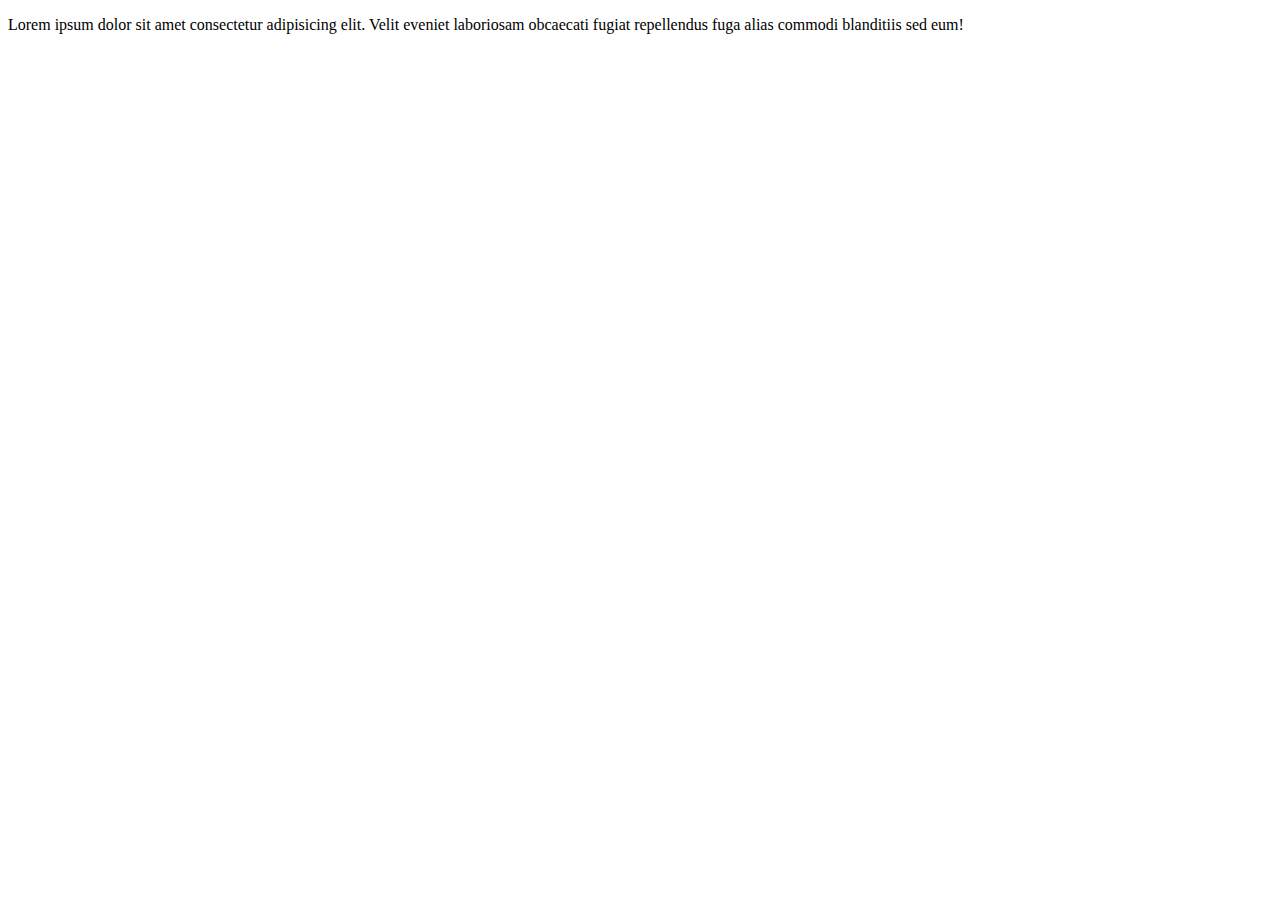
<file: index.html>
<!DOCTYPE html>
<html lang="en">
<head>
    <meta charset="UTF-8">
    <meta name="viewport" content="width=device-width, initial-scale=1.0">
    <title>JS-Learning</title>
</head>
<body>
    <p>Lorem ipsum dolor sit amet consectetur adipisicing elit. Velit eveniet laboriosam obcaecati fugiat repellendus fuga alias commodi blanditiis sed eum!</p>


    <script src="main.js"></script>
</body>
</html>
</file>
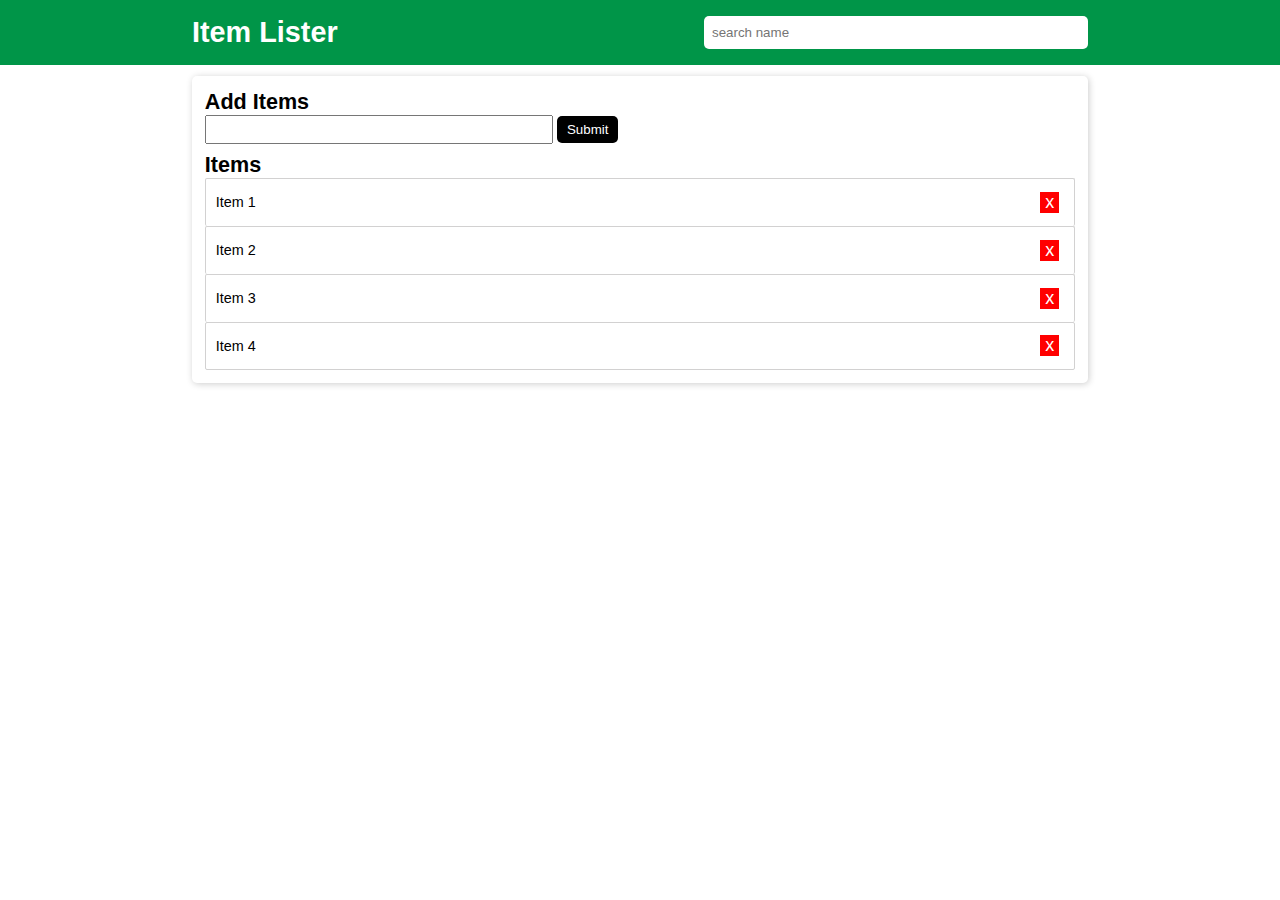
<file: js-selectors/index.html>
<!DOCTYPE html>
<html lang="en">
<head>
    <meta charset="UTF-8">
    <meta name="viewport" content="width=device-width, initial-scale=1.0">
    <link rel="stylesheet" href="style.css">
    <title>Item-Lister</title>
</head>
<body>
    <header id="header">
        <div class="container flex">
            <h1 class="header-txt">Item Lister</h1>
            <input type="search" name="search" placeholder="search name" id="search">
        </div>
    </header>

    <main>
        <section id="section">
            <div class="container main-container">
                <div class="topper">
                    <h2 class="header-txt">Add Items</h2>
                    <form id="form" class="addform">
                       <input type="text" name="text" placeholder="" id="fill">
                       <input type="submit" name="submit" placeholder="submit" id="submit">
                    </form>
                </div>
                <div class="bottom" id="btm">
                    <h2 class="header-txt">Items</h2>
                    <div class="item-listing">
                        <p class="item">Item 1</p>
                        <button class="select">x</button>
                    </div>
                    <div class="item-listing">
                        <p class="item">Item 2</p>
                        <button class="select">x</button>
                    </div>
                    <div class="item-listing">
                        <p class="item">Item 3</p>
                        <button class="select">x</button>
                    </div>
                    <div class="item-listing">
                        <p class="item">Item 4</p>
                        <button class="select">x</button>
                    </div>
                </div>

            </div>
        </section>
    </main>


    <script src="main.js"></script>
</body>
</html>
</file>
<file: js-selectors/style.css>
* {
    margin: 0;
    padding: 0;
    box-sizing: border-box;
}

body {
    font-family: sans-serif;
    font-size: .9rem;
}

.flex {
    display: flex;
    justify-content: space-between;
}

.container {
    max-width: 70%;
    margin-inline: auto;
}

#header {
    background-color: rgb(0, 149, 72);
    color: #fff;
    padding: 1rem 0;
} 

.header-txt {
    font-weight: 580;
}

#search {
    width: 30vw;
    padding: 0 8px;
    border: none;
    border-radius: 5px;
}

#search:focus {
    outline: none;
}


#section {
    border: none;
    padding: .7rem 0;
}

.main-container {
    border: none;
    box-shadow: 1px 1px 7px rgba(0, 0, 0, 0.2);
    border-radius: 5px;
    padding: .8rem;
}

.topper {
    margin-bottom: .5rem;
}

#fill {
    width: 40%;
    height: 1.8rem;
    padding: 0 5px;
}

#fill:focus {
    outline: none;
}

#submit {
    background-color: #000;
    color: #fff;
    padding: 6px 10px;
    border: none;
    border-radius: 5px;
    cursor: pointer;
}

.item-listing {
    border-top: 1px solid rgb(210, 209, 209);
    border-left: 1px solid rgb(210, 209, 209);
    border-right: 1px solid rgb(210, 209, 209);
    border-radius: 2px;
    display: flex;
    align-items: center;
    justify-content: space-between;
    height: 3rem;
    padding: 10px;
}

.item-listing:last-child{
    border-bottom: 1px solid rgb(210, 209, 209);;
}

.select {
    padding: 0 5px;
    margin: 5px;
    font-size: 18px;
    border: none;
    cursor: pointer;
    background-color: red;
    color: #fff;
}
</file>
